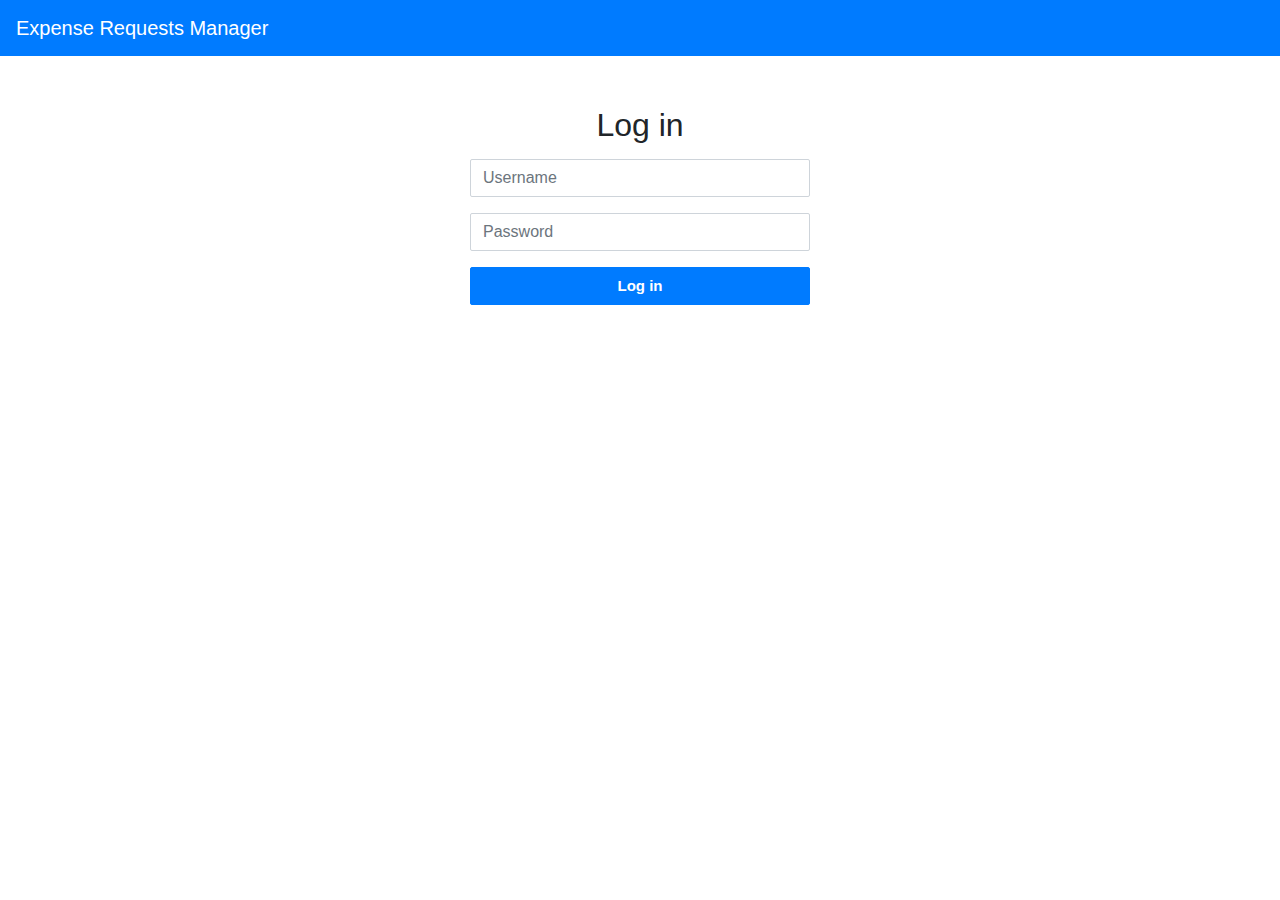
<file: index.html>
<!DOCTYPE html>
<html lang="en">
<head>
    <meta charset="UTF-8">
    <meta http-equiv="X-UA-Compatible" content="IE=edge">
    <meta name="viewport" content="width=device-width, initial-scale=1.0">
    <title>Login Page</title>

    <link rel="stylesheet" href="https://stackpath.bootstrapcdn.com/bootstrap/4.5.0/css/bootstrap.min.css">
    <link rel="stylesheet" href="https://maxcdn.bootstrapcdn.com/font-awesome/4.7.0/css/font-awesome.min.css">
    <link rel="stylesheet" href="https://fonts.googleapis.com/icon?family=Material+Icons">
    <script src="https://code.jquery.com/jquery-3.5.1.min.js"></script>
    <script src="https://cdn.jsdelivr.net/npm/popper.js@1.16.0/dist/umd/popper.min.js"></script>
    <script src="https://stackpath.bootstrapcdn.com/bootstrap/4.5.0/js/bootstrap.min.js"></script>
    <link rel="preconnect" href="https://fonts.gstatic.com">
    <link href="https://fonts.googleapis.com/css2?family=Ravi+Prakash&display=swap" rel="stylesheet">
    <link rel="stylesheet" href="style.css">


</head>
<body>
    <nav class="navbar navbar-dark bg-primary py-2">
        <a class="navbar-brand" href="#">Expense Requests Manager</a>
    </nav>

    <div class="login-form">
        <!-- <form> -->
            <h2 class="text-center">Log in</h2>  

            <span id="alert"></span>


            <div class="form-group">
                <input id="username" name="username" type="text" class="form-control" placeholder="Username" required="required">
            </div>
            <div class="form-group">
                <input id="pswrd" name="pswrd" type="password" class="form-control" placeholder="Password" required="required">
            </div>
            <div class="form-group">
                <button id="submitBtn" class="btn btn-primary btn-block" onclick="onSubmit()">Log in</button>
            </div>    
        <!-- </form>  -->
    </div>
    
<script>

    function parseJwt(token) {
        var base64Url = token.split('.')[1];
        var base64 = base64Url.replace(/-/g, '+').replace(/_/g, '/');
        var jsonPayload = decodeURIComponent(atob(base64).split('').map(function(c) {
            return '%' + ('00' + c.charCodeAt(0).toString(16)).slice(-2);
        }).join(''));

        return JSON.parse(jsonPayload);
    };

    
    async function onSubmit(){
        let myStorage = window.localStorage;

        let alert = `<div class="alert alert-danger alert-dismissible fade show" role="alert">
                        <strong>Oh nooo...😥</strong> Something is wrong in the fields below.
                        <button type="button" class="close" data-dismiss="alert" aria-label="Close">
                        <span aria-hidden="true">&times;</span>
                        </button>
                    </div>`;



        let username = document.getElementById("username").value;
        let pswrd = document.getElementById("pswrd").value;

        let login = {username:username, pswrd:pswrd};
        details = {method:'POST', body:JSON.stringify(login)};
        response = await fetch('http://localhost:7000/login', details)

        if (response.status != 200){
            let alertSpan = document.getElementById("alert");
            alertSpan.innerHTML += alert;
        } else{
            console.log(response);
            let token = await response.json();
            let parsedToken = parseJwt(token);
            console.log(parsedToken);
            myStorage.setItem("expenseToken", token);
            checkPage();
        }
    }

    function checkPage(){
        let loadedStorage = window.localStorage;
        const loadedToken = loadedStorage.getItem("expenseToken");
        console.log(loadedToken);
        if (loadedToken != null){
            let parsedToken = parseJwt(loadedToken);
            if (parsedToken.role == "manager"){
                console.log("manager");
                window.location.href = './manager.html';
            }
            if (parsedToken.role == "employee"){
                console.log("employee");
                window.location.href = './employee.html';
            }
        }
    }

    checkPage();
    

</script>
</body>
</html>
</file>
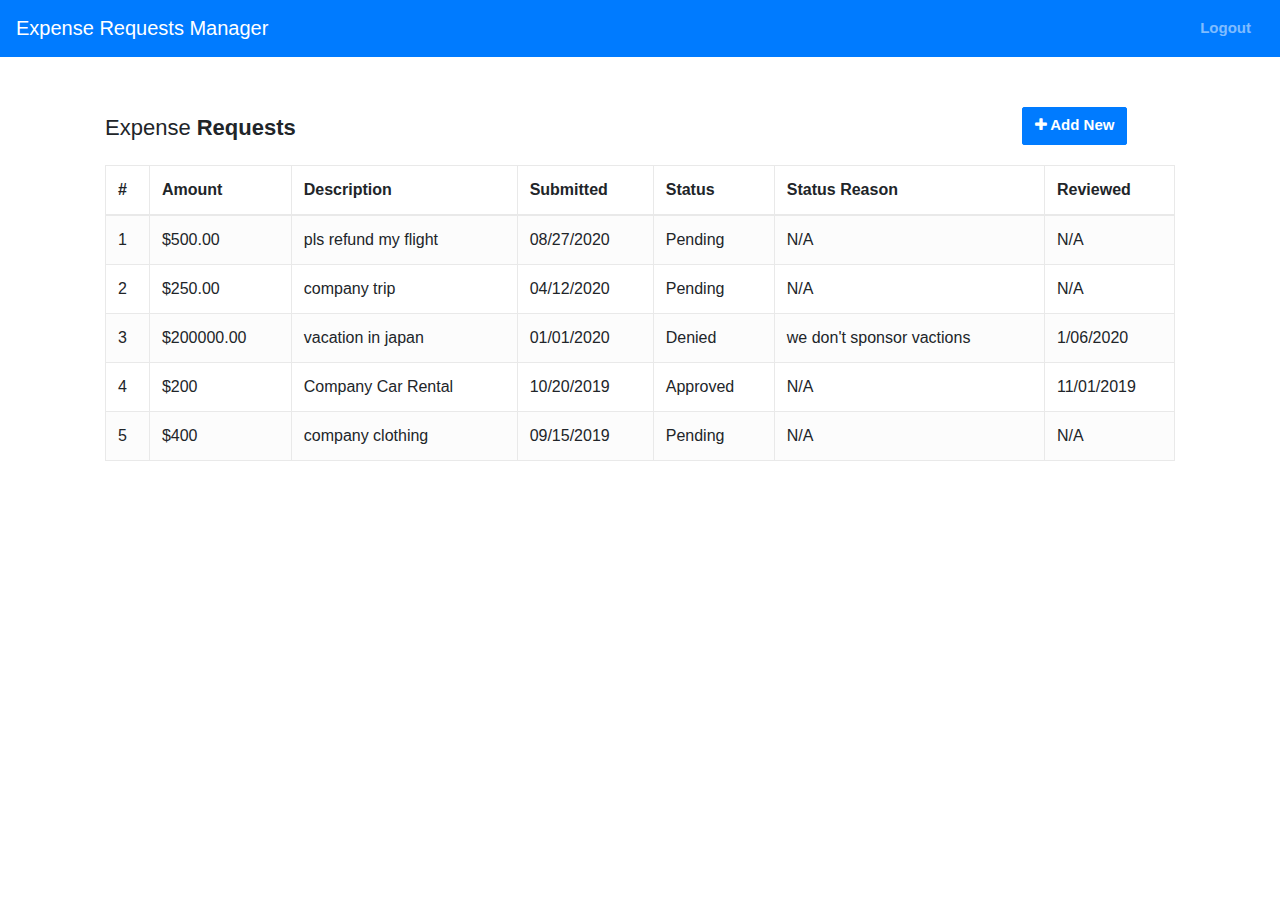
<file: employee.html>
<!DOCTYPE html>
<html lang="en">
<head>
    <meta charset="UTF-8">
    <meta http-equiv="X-UA-Compatible" content="IE=edge">
    <meta name="viewport" content="width=device-width, initial-scale=1.0">
    <title>Employee Dashboard</title>

    <link rel="stylesheet" href="https://stackpath.bootstrapcdn.com/bootstrap/4.5.0/css/bootstrap.min.css">
    <link rel="stylesheet" href="https://maxcdn.bootstrapcdn.com/font-awesome/4.7.0/css/font-awesome.min.css">
    <link rel="stylesheet" href="https://fonts.googleapis.com/icon?family=Material+Icons">
    <script src="https://code.jquery.com/jquery-3.5.1.min.js"></script>
    <script src="https://cdn.jsdelivr.net/npm/popper.js@1.16.0/dist/umd/popper.min.js"></script>
    <script src="https://stackpath.bootstrapcdn.com/bootstrap/4.5.0/js/bootstrap.min.js"></script>
    <link rel="stylesheet" href="style.css">

</head>
<body>
    <nav class="navbar navbar-dark bg-primary">
        <a class="navbar-brand" href="#">Expense Requests Manager</a>
        <button onclick="logout()" class="navbar-text btn">
            Logout
        </button>


    </nav>

    <div class="container-xl">
    <div class="table-responsive">
        <div class="table-wrapper">
            <div class="table-title">
                <div class="row">
                    <div class="col-sm-10"><h2>Expense <b>Requests</b></h2></div>
                    <div class="col-sm-2">
                        <button type="button" class="btn add-new btn-primary"><i class="fa fa-plus"></i> Add New</button>
                    </div>
                </div>
            </div>
            <table class="table table-striped table-hover table-bordered">
                <thead>
                    <tr>
                        <th>#</th>
                        <th>Amount</th>
                        <th>Description</th>
                        <th>Submitted</th>
                        <th>Status</th>
                        <th>Status Reason</th>
                        <th>Reviewed</th>
                    </tr>
                </thead>
                <tbody id="tableBody">
                    <tr>
                        <td>1</td>
                        <td>$500.00</td>
                        <td>pls refund my flight</td>
                        <td>08/27/2020</td>
                        <td>Pending</td>
                        <td>N/A</td>
                        <td>N/A</td>
                    </tr>
                    <tr>
                        <td>2</td>
                        <td>$250.00</td>
                        <td>company trip</td>
                        <td>04/12/2020</td>
                        <td>Pending</td>
                        <td>N/A</td>
                        <td>N/A</td>
                    </tr>
                    <tr>
                        <td>3</td>
                        <td>$200000.00</td>
                        <td>vacation in japan</td>
                        <td>01/01/2020</td>
                        <td>Denied</td>
                        <td>we don't sponsor vactions</td>
                        <td>1/06/2020</td>
                    </tr>
                    <tr>
                        <td>4</td>
                        <td>$200</td>
                        <td>Company Car Rental</td>
                        <td>10/20/2019</td>
                        <td>Approved</td>
                        <td>N/A</td>
                        <td>11/01/2019</td>
                    </tr>
                    <tr>
                        <td>5</td>
                        <td>$400</td>
                        <td>company clothing</td>
                        <td>09/15/2019</td>
                        <td>Pending</td>
                        <td>N/A</td>
                        <td>N/A</td>
                    </tr>        
                </tbody>
            </table>
            <button class="btn btn-primary btn-lg submit" type="submit" value="Submit" style="display: none;"> Submit </button>
        </div>
    </div>  
    
</div>   


<script>
    $(".add-new").click(function(){
        $(this).attr("disabled", "disabled");
        let index = $("table tbody tr:last-child").index();
        let row = '<tr>' +
                        '<td>0</td>' +
                        '<td><input type="number" class="form-control" name="inputAmount" id="inputAmount"></td>' +
                        '<td><input type="text" class="form-control" name="inputDesc" id="inputDesc"></td>' +
                       ' <td>now</td>' +
                        '<td>pending</td>' +
                        '<td>N/A</td>' +
                        '<td>N/A</td>' +
                    '</tr>'
        $("table").append(row);		
        $("table tbody tr").eq(index + 1).find(".add").toggle();
        $(".submit").toggle()
        $('[data-toggle="tooltip"]').tooltip();
    });

    $(".submit").click(async function(){

        let loadedStorage = window.localStorage;
        const loadedToken = loadedStorage.getItem("expenseToken");
        let parsedToken = parseJwt(loadedToken);

        let body = {employeeId:parsedToken.id, expenseId:0};


        let inputAmount = document.getElementById("inputAmount").value
        let inputDesc = document.getElementById("inputDesc").value
    
        body.amount = inputAmount;
        body.employeeReason = inputDesc;

        console.log(body);


        details = {method:'POST', headers:{Authorization:loadedToken}, body:JSON.stringify(body)};
        console.log(details);

        response = await fetch('http://localhost:7000/expenses', details);
        console.log(response)
        location.reload();
    });

    function parseJwt(token) {
        var base64Url = token.split('.')[1];
        var base64 = base64Url.replace(/-/g, '+').replace(/_/g, '/');
        var jsonPayload = decodeURIComponent(atob(base64).split('').map(function(c) {
            return '%' + ('00' + c.charCodeAt(0).toString(16)).slice(-2);
        }).join(''));

        return JSON.parse(jsonPayload);
    };

    function getFormattedDate(date) {
        let year = date.getFullYear();
        let month = (1 + date.getMonth()).toString().padStart(2, '0');
        let day = date.getDate().toString().padStart(2, '0');
    
        return month + '/' + day + '/' + year;
    }


    function logout(){
        localStorage.removeItem('expenseToken');
        checkPage();
    }

    function checkPage(){
        let loadedStorage = window.localStorage;
        const loadedToken = loadedStorage.getItem("expenseToken");
        console.log(loadedToken);
        if (loadedToken == null){
            window.location.href = './index.html';
        }

        if (loadedToken != null){
            let parsedToken = parseJwt(loadedToken);
            if (parsedToken.role == "manager"){
                console.log("manager");
                window.location.href = './manager.html';
            }
            // if (parsedToken.role == "employee"){
            //     console.log("employee");
            //     window.location.href = './employee.html';
            // }
        }
    }

    async function loadTable(){
        let loadedStorage = window.localStorage;
        const loadedToken = loadedStorage.getItem("expenseToken");
        details = {method:'GET', headers:{Authorization:loadedToken}};

        response = await fetch('http://localhost:7000/expenses', details);
        let expenses = await response.json();
        expenses.sort((a, b) => (a.expenseId > b.expenseId) ? 1 : -1)

        let id = parseJwt(loadedToken).id;

        expenses = expenses.filter(expense => expense.employeeId == id);

        console.log(id);
        console.log(expenses);

        let tbody = document.getElementById("tableBody");

        tbody.innerHTML = "";


        for (let expense of expenses){
            let row = "<tr>";
            row += 
                `<td>${expense.expenseId}</td>
                <td>$${expense.amount}</td>
                <td>${expense.employeeReason}</td>`

            if (expense.dateSubmitted == 0){
                row += `<td>N/A</td>`;
            } else{
                let date = new Date(expense.dateSubmitted);
                row += `<td>${getFormattedDate(date)}</td>`;
            }

            if (expense.status == undefined){
                row += `<td>N/A</td>`;
            } else{
                row += `<td>${expense.status}</td>`;
            }

            if (expense.managerReason == undefined){
                row += `<td>N/A</td>`;
            } else{
                row += `<td>${expense.managerReason}</td>`;
            }
                
            if (expense.dateReviewed == 0){
                row += `<td>N/A</td>`;
            } else{
                let date = new Date(expense.dateReviewed);
                row += `<td>${getFormattedDate(date)}</td>`;
            }

            row += "</tr>"
            tbody.innerHTML += row;
        }
    }

    loadTable();
</script>
</body>
</html>
</file>
<file: style.css>
.login-form {
    width: 340px;
    margin: 50px auto;
  	font-size: 15px;
}
.login-form form {
    margin-bottom: 15px;
    background: #f7f7f7;
    box-shadow: 0px 2px 2px rgba(0, 0, 0, 0.3);
    padding: 30px;
}
.login-form h2 {
    margin: 0 0 15px;
}
.form-control, .btn {
    min-height: 38px;
    border-radius: 2px;
}
.btn {        
    font-size: 15px;
    font-weight: bold;
}
table.dataTable thead .sorting:after,
table.dataTable thead .sorting:before,
table.dataTable thead .sorting_asc:after,
table.dataTable thead .sorting_asc:before,
table.dataTable thead .sorting_asc_disabled:after,
table.dataTable thead .sorting_asc_disabled:before,
table.dataTable thead .sorting_desc:after,
table.dataTable thead .sorting_desc:before,
table.dataTable thead .sorting_desc_disabled:after,
table.dataTable thead .sorting_desc_disabled:before {
  bottom: .5em;
}
.table-responsive {
    margin: 30px 0;
}
.table-wrapper {
    min-width: 1000px;
    background: #fff;
    padding: 20px;
    box-shadow: 0 1px 1px rgba(0,0,0,.05);
}
.table-title {
    padding-bottom: 10px;
    margin: 0 0 10px;
    min-width: 100%;
}
.table-title h2 {
    margin: 8px 0 0;
    font-size: 22px;
}
.search-box {
    position: relative;        
    float: right;
}
.search-box input {
    height: 34px;
    border-radius: 20px;
    padding-left: 35px;
    border-color: #ddd;
    box-shadow: none;
}
.search-box input:focus {
    border-color: #3FBAE4;
}
.search-box i {
    color: #a0a5b1;
    position: absolute;
    font-size: 19px;
    top: 8px;
    left: 10px;
}
table.table tr th, table.table tr td {
    border-color: #e9e9e9;
}
table.table-striped tbody tr:nth-of-type(odd) {
    background-color: #fcfcfc;
}
table.table-striped.table-hover tbody tr:hover {
    background: #f5f5f5;
}
table.table th i {
    font-size: 13px;
    margin: 0 5px;
    cursor: pointer;
}
table.table td:last-child {
    width: 130px;
}
table.table td a {
    color: #a0a5b1;
    display: inline-block;
    margin: 0 5px;
}
table.table td a.view {
    color: #03A9F4;
}
table.table td a.accept {
    color: #36ee09;
}
table.table td a.deny {
    color: #E34724;
}
table.table td a.edit {
    color: #FFC107;
}
table.table td a.delete {
    color: #E34724;
}
table.table td i {
    font-size: 19px;
}    
.hint-text {
    float: left;
    margin-top: 6px;
    font-size: 95%;
}
</file>
